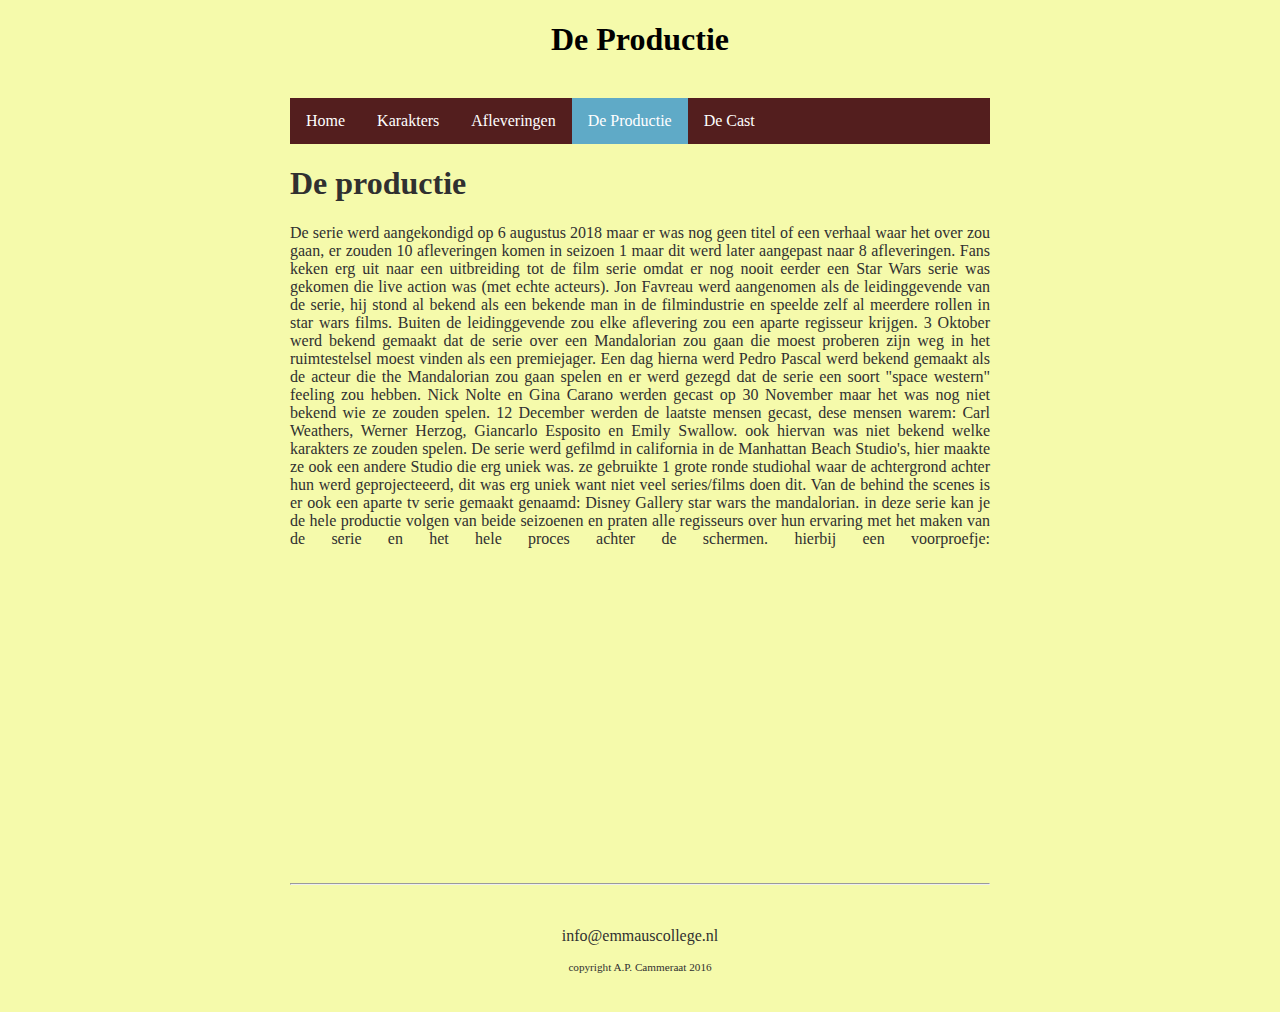
<file: productie.html>
<!DOCTYPE html>

<html>

    <head>
        <link rel="stylesheet" href="style.css" />
        <title>Informatie over mij</title>
        <meta charset="utf-8" />
    </head>
    
    <body>
        <main>
            <header>
                <h1>De Productie</h1>
                <br>
            </header>
            
            <nav>
                <ul>
                    <li><a href="index.html">Home</a></li>
                    <li><a href="karakters.html">Karakters</a></li>
                    <li><a href="afleveringen.html">Afleveringen</a></li>
                   <li><a class="active" href="productie.html">De Productie</a></li>
                    <li><a  href="cast.html">De Cast</a></li>
                </ul>
            </nav>
            
            
            <article>
            <p>
              <h1> De productie </h1>
              De serie werd aangekondigd op 6 augustus 2018 maar er was nog geen titel of een verhaal waar het over zou gaan, er zouden 10 afleveringen komen in seizoen 1 maar dit werd later aangepast naar 8 afleveringen. Fans keken erg uit naar een uitbreiding tot de film serie omdat er nog nooit eerder een Star Wars serie was gekomen die live action was (met echte acteurs). Jon Favreau werd aangenomen als de leidinggevende van de serie, hij stond al bekend als een bekende man in de filmindustrie en speelde zelf al meerdere rollen in star wars films. Buiten de leidinggevende zou elke aflevering zou een aparte regisseur krijgen. 3 Oktober werd bekend gemaakt dat de serie over een Mandalorian zou gaan die moest proberen zijn weg in het ruimtestelsel moest vinden als een premiejager. Een dag hierna werd Pedro Pascal werd bekend gemaakt als de acteur die the Mandalorian zou gaan spelen en er werd gezegd dat de serie een soort "space western" feeling zou hebben. Nick Nolte en Gina Carano werden gecast op 30 November maar het was nog niet bekend wie ze zouden spelen. 12 December werden de laatste mensen gecast, dese mensen warem: Carl Weathers, Werner Herzog, Giancarlo Esposito en Emily Swallow. ook hiervan was niet bekend welke karakters ze zouden spelen. De serie werd gefilmd in california in de Manhattan Beach Studio's, hier maakte ze ook een andere Studio die erg uniek was. ze gebruikte 1 grote ronde studiohal waar de achtergrond achter hun werd geprojecteeerd, dit was erg uniek want niet veel series/films doen dit. Van de behind the scenes is er ook een aparte tv serie gemaakt genaamd: Disney Gallery star wars the mandalorian. in deze serie kan je de hele productie volgen van beide seizoenen en praten alle regisseurs over hun ervaring met het maken van de serie en het hele proces achter de schermen. hierbij een voorproefje:
              <iframe width="560" height="315" src="https://www.youtube.com/embed/B492eUpIyAc" frameborder="0" allow="accelerometer; autoplay; clipboard-write; encrypted-media; gyroscope; picture-in-picture" allowfullscreen></iframe>

</p>
            </article>
        
            <footer>
                <hr/>
                <br>
                <p>info@emmauscollege.nl</p>
                <p class="smalltext">copyright A.P. Cammeraat 2016</p>
                <br>
            </footer>
        
        </main>
    
    </body>

</html>
</file>
<file: style.css>
/* Basislayout */

/* specifieke stijlen */


/* Basislayout */

html, body {
    height: 100%;
    padding: 0;
    background-color: rgb(245, 250, 171);  
    
    color: #303030;
    font: Verdana, Arial, Sans-Serif;
    font-size: 12,5pt;
}


main {
    margin: 0 auto;
    width: 700px;
    position: relative;
}


article {
    text-align: justify;
}


header {
    color: black;
    text-align: center;
}


footer {
    text-align: center;
    padding-bottom: 10px;
}


/* specifieke stijlen */

img.zweefLinks {
    float: left;
    margin-right: 15px;
}

.smalltext {
    font-size: 0.7em;
}

a {
    color: skyblue;
    text-decoration: none;
}

a:hover {
    text-decoration: underline;
}


/* navigatiebalk */
nav ul {
    list-style-type: none;
    margin: auto;
    padding: 0;
    background-color: #531e1e;
    overflow: hidden;
}

nav ul li {
    float: left;
}

nav li a {
    display: block;
    color: white;
    text-align: center;
    padding: 14px 16px;
    text-decoration: none;
}

nav li a:hover {
    background-color: #aaaaaa;
}

nav li a.active {
    background-color: rgb(95, 170, 199);
}



img.Mandalorian {
    float: left;
    margin-right: 25px;
}

img.gorgu {
    float: left;
    margin-right: 25px;
}

img.CaraDune {
    float: left;
    margin-right: 25px;
}

img.Greef {
    float: left;
    margin-right: 25px;
}

img.Moff {
    float: left;
    margin-right: 25px;
}

img.Boba {
    float: left;
    margin-right: 25px;
}

img.Poster1 {
    float: left;
    margin-right: 25px;
}


img.Chapter1 {
    float: left;
    margin-right: 25px;
}


img.Chapter2 {
    float: left;
    margin-right: 25px;
}


img.Chapter3 {
    float: left;
    margin-right: 25px;
}



img.Chapter4 {
    float: left;
    margin-right: 25px;
}

img.Chapter5 {
    float: left;
    margin-right: 25px;
}


img.Chapter6 {
    float: left;
    margin-right: 25px;
}


img.Chapter7 {
    float: left;
    margin-right: 25px;
}


img.Chapter8 {
    float: left;
    margin-right: 25px;
}


img.Chapter9 {
    float: left;
    margin-right: 25px;
}


img.Chapter10 {
    float: left;
    margin-right: 25px;
}

img.Chapter11 {
    float: left;
    margin-right: 25px;
}

img.Chapter12 {
    float: left;
    margin-right: 25px;
}

img.Chapter13  {
    float: left;
    margin-right: 25px;
}


img.Chapter14 {
    float: left;
    margin-right: 25px;
}
img.Chapter15 {
    float: left;
    margin-right: 25px;
}
img.Chapter16 {
    float: left;
    margin-right: 25px;
}

img.Pedro {
    float: left;
    margin-right: 25px;
}

img.Giancarlo {
    float: left;
    margin-right: 25px;
}
img.Gina {
    float: left;
    margin-right: 25px;
}
img.Carl {
    float: left;
    margin-right: 25px;
}
img.Temuera {
    float: left;
    margin-right: 25px;
}
</file>
